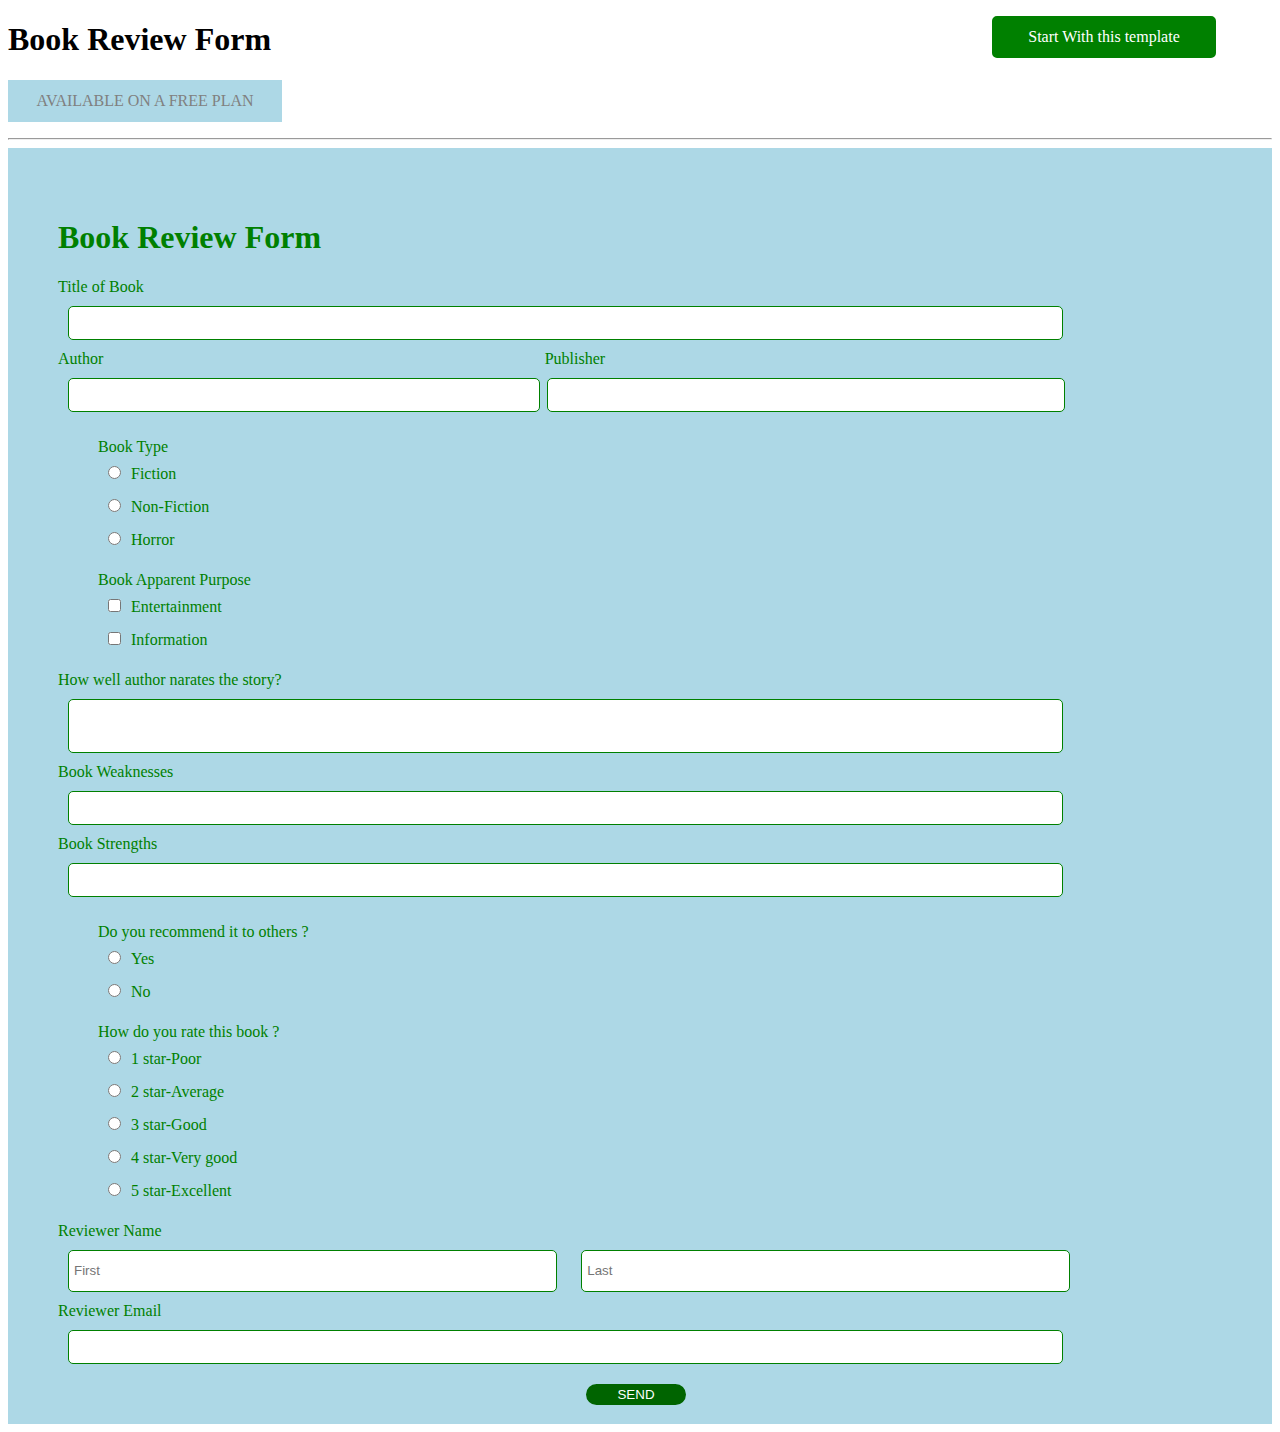
<file: ReviewForm/index.html>
<!DOCTYPE html>
<html>
    <head>
        <title>Review Form</title>
<link rel="stylesheet"  href="style.css">
    </head>
    <body id="bd1">
        <h1>Book Review Form</h1>
        <p id="pp1">Start With this template</p>
        <p id="p1">AVAILABLE ON A FREE PLAN</p>
        <hr>
        <div id="d1">
            <h1 id="hh1">Book Review Form</h1>
            <label>Title of Book</label><br>
           <input type="text" class="txt1"><br>
           <label>Author</label>
           <label id="l1">Publisher</label><br>
            <input type="text" id="txt2">
           <input type="text" id="i1" ><br>
        <ul>
           <li> <label>Book Type</label><br>
            <li><input type="radio" name="r1" >Fiction</li>
            <li><input type="radio" name="r1" >Non-Fiction</li>
            <li><input type="radio" name="r1" >Horror</li>
        </ul> 
        <ul>
            <li><label>Book Apparent Purpose</label><br>
            <li><input type="checkbox" name="c1">Entertainment</li>
            <li><input type="checkbox" name="c1">Information</li>
        </ul>
            <label>How well author narates the story?</label><br>
            <input type="text" class="txt3"><br>
       
            <label>Book Weaknesses</label><br>
            <input type="text" class="txt1"><br>

            <label>Book Strengths</label><br>
            <input type="text" class="txt1"> <br> 
        
        <ul>
            <li><label>Do you recommend it to others ?</label></li>
            <li><input type="radio" name="r2">Yes</li>
            <li><input type="radio" name="r2">No</li>
        </ul>    
        <ul>    
            <li><label>How do you rate this book ?</label></li>
            <li><input type="radio" name="r3">1 star-Poor</li>
            <li><input type="radio" name="r3">2 star-Average</li>
            <li><input type="radio" name="r3">3 star-Good</li>
            <li><input type="radio" name="r3">4 star-Very good</li>
            <li><input type="radio" name="r3">5 star-Excellent</li>
        </ul>
        
            <label>Reviewer Name</label><br>
            <input type="text" class="txt4" placeholder="First">
            <input type="text" class="txt4"placeholder="Last"><br>
       
            <label>Reviewer Email</label><br>
            <input type="text" class="txt1"><br>

            <input type="button" id="b1"value="SEND" onclick="tagprg.html">
        

        </div>
    </body>
</html>
</file>
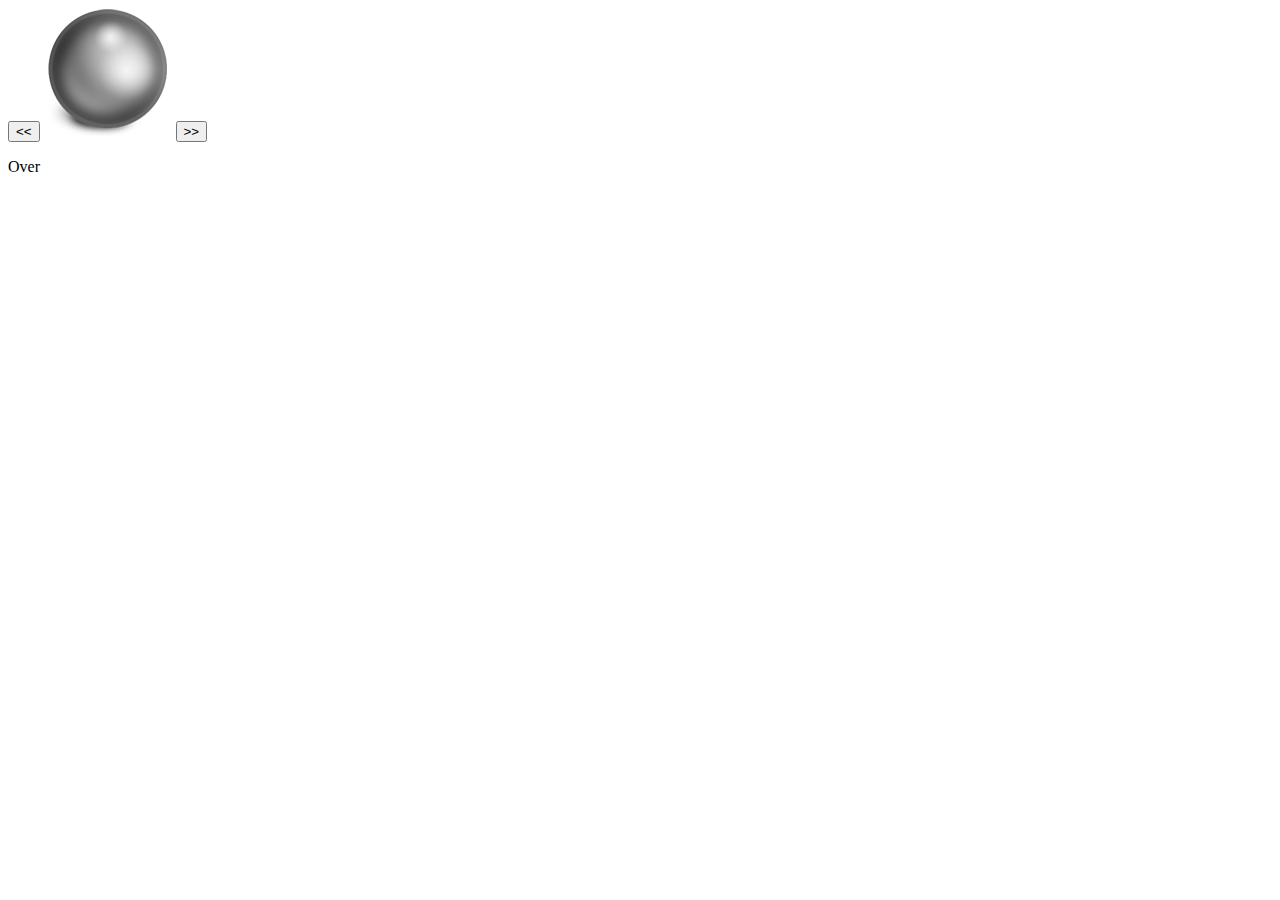
<file: cliprg.html>
<!DOCTYPE html>
<html>
<head>
	<meta charset="utf-8">
	<meta name="viewport" content="width=device-width, initial-scale=1">
	<title>Change Image using Click Button</title>
</head>
<body>
<form method="get" action="#">
<input type="button" name="btn1" value="<<" onclick="prev();">
<img src="pic5.png" id="pic" alt="pictures">
<input type="button" name="btn2" value=">>" onclick="next();">
<p id="pp1">Over</p>
</form>
<script type="text/javascript">

i=0;
//let si=setInterval(next,1000);

let img1=new Array("pic1.png","pic2.png","pic3.png","pic4.png","pic5.png");
let txt=['Picture','First','Second','Third','Last'];

function next()
{
	let pp=document.getElementById('pp1');
	let p=document.getElementById('pic');
	p.src=img1[i];
	pp.innerHTML=txt[i];
	i++;
	if(i==img1.length)
	{
		i=0;
		//clearInterval(si);
		//pp.innerHTML="Picture";
	}
}
function prev()
{
	let pp=document.getElementById('pp1');
	let p=document.getElementById('pic');
	p.src=img1[i];
	pp.innerHTML=txt[i];
	i--;
	if(i==0)
	{
		i=img1.length-1;
		//clearInterval(si);
		//pp.innerHTML="Picture";
	}
}	
</script>
</body>
</html>
</file>
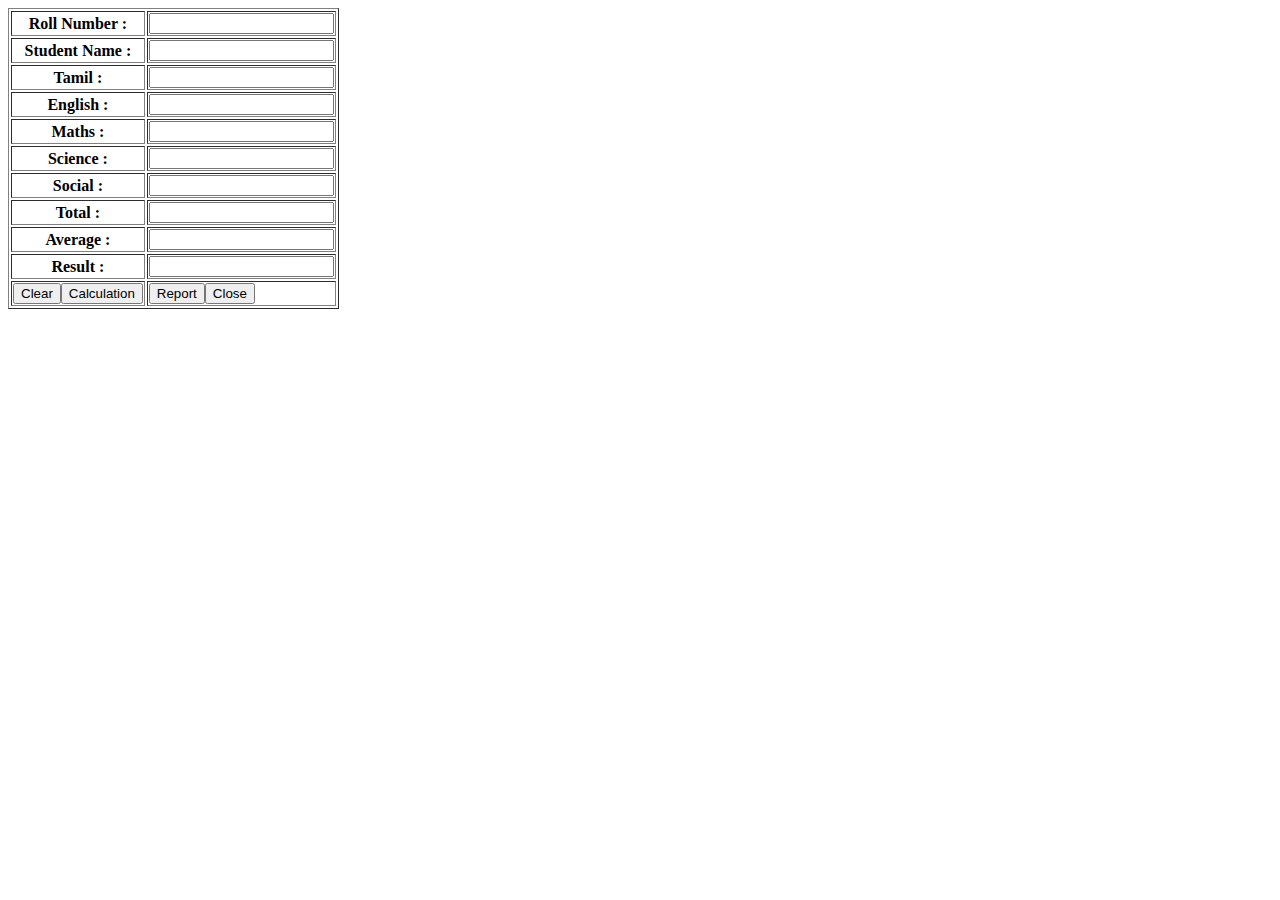
<file: MarkCalculation/markprg.html>
<!DOCTYPE html>
<html>
<head>
	<meta charset="utf-8">
	<meta name="viewport" content="width=device-width, initial-scale=1">
	<title>Mark Sheet Preparation</title>
	
</head>
<body>
<form method="get" action="#">
<script type="text/javascript">
	function markCalc()
	{
	let rno=[111,222,333,444,555,666,777];
	let sn=['Ram','Kumar','Raja','Saran','Arun','Raj','Kamal'];
	let m1=[77,56,76,45,87,76,54];
	let m2=[99,34,76,96,67,76,98];
	let m3=[88,55,99,44,66,98,67];
	let m4=[88,66,33,99,66,76,56];
	let m5=[77,65,99,77,55,76,56];

	let tot=[];
	let avg=[];
	let res=[];
	
	for(let i=0;i<rno.length;i++)
	{
		tot[i]=m1[i]+m2[i]+m3[i]+m4[i]+m5[i];
		avg[i]=tot[i]/5;
		if(m1[i]<40 || m2[i]<40 || m3[i]<40 || m4[i]<40 || m5[i]<40)
			res[i]='Fail';
		else if(avg>=80)
			res[i]='Honour';
		else if(avg>=70 && avg<80)
			res[i]='First Class';
		else if(avg>=60 && avg<70)
			res[i]='Second Class';
		else if(avg>=50 && avg<60)
			res[i]='Third Class';
		else
			res[i]='Pass';
	}

    document.write("<table border='1'>");
    document.write("<tr>");
    document.write("<th>"+"Roll Number"+"</th>");
    document.write("<th>"+"Student Name"+"</th>");
    document.write("<th>"+"Tamil"+"</th>");
    document.write("<th>"+"English"+"</th>");
    document.write("<th>"+"Maths"+"</th>");
    document.write("<th>"+"Science"+"</th>");
    document.write("<th>"+"Social"+"</th>");
    document.write("<th>"+"Total"+"</th>");
    document.write("<th>"+"Average"+"</th>");
    document.write("<th>"+"Result"+"</th>");
    document.write("</tr>");
	for(let i=0;i<rno.length;i++)
	{
	document.write("<tr>");
	document.write("<td>"+rno[i]+"</td>");	
	document.write("<td>"+sn[i]+"</td>");	
	document.write("<td>"+m1[i]+"</td>");	
	document.write("<td>"+m2[i]+"</td>");	
	document.write("<td>"+m3[i]+"</td>");	
	document.write("<td>"+m4[i]+"</td>");	
	document.write("<td>"+m5[i]+"</td>");	
	document.write("<td>"+tot[i]+"</td>");	
	document.write("<td>"+avg[i]+"</td>");	
	document.write("<td>"+res[i]+"</td>");	
    document.write("</tr>");
	}
	document.write("</table>");
	return;
}
</script>
<table border="1">
<tr><th>Roll Number : </th><td><input type="text" name="rn"></td></tr>
<tr><th>Student Name : </th><td><input type="text" name="sn"></td></tr>
<tr><th>Tamil : </th><td><input type="text" name="t"></td></tr>
<tr><th>English : </th><td><input type="text" name="e"></td></tr>
<tr><th>Maths : </th><td><input type="text" name="m"></td></tr>
<tr><th>Science : </th><td><input type="text" name="s"></td></tr>
<tr><th>Social : </th><td><input type="text" name="ss"></td></tr>
<tr><th>Total : </th><td><input type="text" name="tt"></td></tr>
<tr><th>Average : </th><td><input type="text" name="aa"></td></tr>
<tr><th>Result : </th><td><input type="text" name="rr"></td></tr>
<tr><td><input type="reset" value="Clear" name="ret"><input type="button" name="btn1" value="Calculation"><td><input type="button" name="btn2" value="Report" onclick="markCalc();"><input type="button" name="btn3" value="Close" onclick="window.close();"> </td>
</tr>	

</table>

</form>
</body>
</html>
</file>
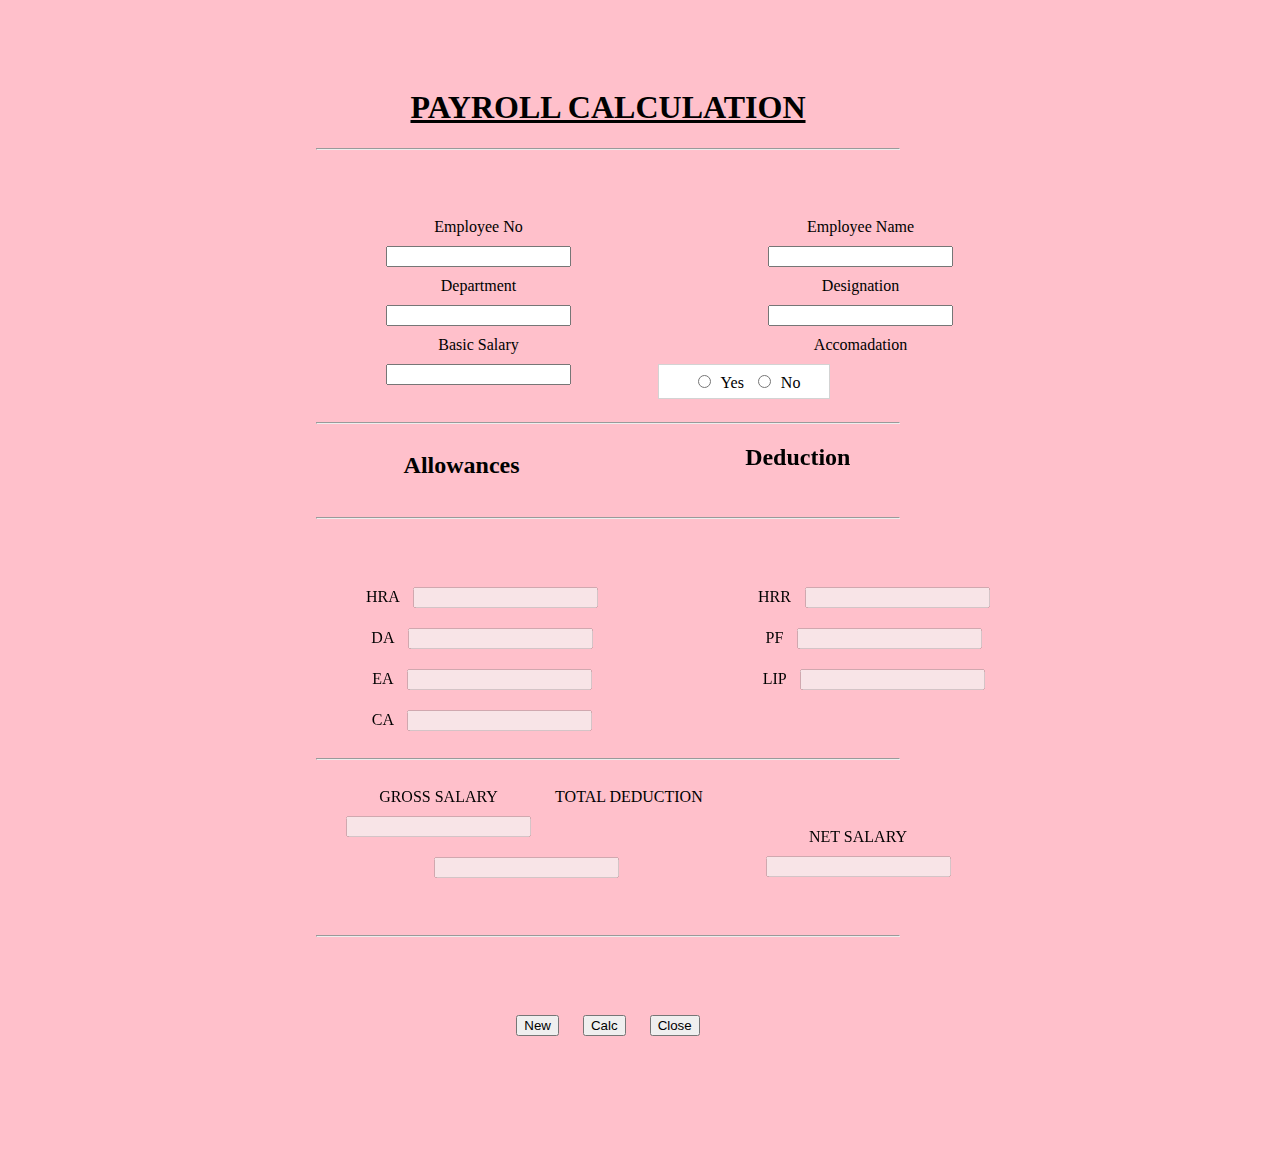
<file: Payroll/PayRoll.html>
<!DOCTYPE html>
<html>
    <head>
        <title>Payroll calculation</title>
        <link rel="stylesheet" href="style.css">
        <link rel="script" href="script.js">
        </head>
    <body>
        <form  method="get"action="#">
        <div id="bd" align="center">
        <h1 id="hh1">PAYROLL CALCULATION</h1>
        <hr>
        <div id="dd1">
        <section id="s1">
        <label id="l1"class="t1">Employee No</label><br>
        <input id="i1" type="text"class="t1" ><br>
        <label  id="l2"class="t1">Department</label><br>
        <input  id="i2"type="text"class="t1"><br>
        <label  id="l3"class="t1">Basic Salary

        </label><br>
        <input  id="i3"type="text"class="t1"><br>
        </section>
        <section id="s2">
        <label id="l4" class="l1">Employee Name</label><br>
        <input id="i4"type="text"class="l1"><br>        
        <label id="l5"class="l1">Designation</label><br>
        <input  id="i5"type="text"class="l1"><br>        
        <label  id="l6"class="l1">Accomadation</label><br>
        </section>
        <section id="s3">
        <input id="i6" type="radio"  class="t1"name="r1" >Yes
        <input  id="ii6"type="radio" name="r1" class="t1" >No
        </section>
        </div>
        <hr>

        <h2 id="h2">Allowances</h2>
        <h2 id="h3">Deduction</h2><br>
       

        <hr>
        <div id="d1">
        <section id="s4">
        <label  id="l7"class="t2" >HRA</label>
        <input id="i7"type="text"class="t2"disabled><br>       
        <label id="l8" class="t2">DA</label>
        <input id="i8"type="text"class="t2"disabled><br>       
        <label id="l9"class="t2">EA</label>
        <input id="i9"type="text"class="t2"disabled><br>       
       <label id="l10"class="t2">CA</label>
       <input  id="i10"type="text"class="t2"disabled><br>
        </section>
        <sesction id="s5">
       <label id="l11"class="l2">HRR</label>
       <input id="i11"type="text"class="l2"disabled><br>
       <label id="l12"class="l2">PF</label>
       <input id="i12"type="text"class="l2"disabled><br>
       <label id="l13"class="l2">LIP</label>
       <input id="i13"type="text"class="l2"disabled><br>
        </sesction>
        </div>
        <hr>

        <div id="d3">
        <section id="s6">
        <label  id="l14"class="t3">GROSS SALARY</label><br>
        <input id="i14" type="text"class="t3"disabled>
        </section>
        <section id="s8">
        <label id="l15"class="t4">TOTAL DEDUCTION</label><br>
        <input id="i15"type="text" class="t4"disabled>
        </section>
        <section id="s7">
        <label id="l16"class="t5">NET SALARY</label><br>
        <input  id="i16"type="text" class="t5"disabled>
        </section>
        </div>
        <hr>
        <div id="d4">
            <input id="b1"type="reset"class="b1" value="New" >
            <input id="b2"type="button"class="b1" value="Calc"onclick="payroll();">
            <input id="b3"type="button"class="b1" value="Close" onclick="cls();">
        </div>
    </div>
        </form>
    </body>
</html>
</file>
<file: ReviewForm/style.css>
#pp1
{
    text-align: center;
    width:200px;
    color:white;
    background-color: green;
    border:2px solid green;
    border-radius: 5px;
    position:absolute;
    right: 5%;
    top: 0%;
    padding: 10px;
}
#p1
{
    text-align: center;
    width: 250px  ;
    color:grey;
    background-color:lightblue ;
    border:2px solid lightblue;
    padding:10px;
}
input
{
    border-radius: 5px;
    border: 1px solid green;
    margin: 10px;
}

div
{
    color:green;
    background-color: lightblue;
    padding: 50px;
}
.txt1
{
    width:85%;
    height: 30px;
    
}
.txt3
{
    width:85%;
    height: 50px;
}
.txt2
{
    width:40%;
    height: 30px;


}
.txt4
{
    width:41%;
    height: 30px;
    color:green;
    padding: 5px;
}
#txt3
{
    width:40%;
    height: 30px;
}
#txt2
{
    width:40%;
    height: 30px;
}
li
{
    list-style: none;
}
#b1
{
    margin: 10px;
    text-align: center;
    width:100px;
    color:white;
    background-color: darkgreen;
    border:2px solid darkgreen;
    border-radius: 50px;
    position: absolute;
    left: 45%;
}
#l1
{
    position:relative;
    right: 53%;
    float: right;
}
#i1
{
    width:40%;
    height: 30px;
    position: absolute;
    right: 16%;

}
</file>
<file: Payroll/style.css>
body
            {
               
                margin-right: 25%;
                margin-left: 20%;
                background-color: pink;
            }
            /*#bd
            {
                border:2px solid pink;
                background-color: pink; 
                background-position: center;
                overflow:auto;
            }*/
                  
            #s3
            {
                background-color: white;
                width: 170px;
                border: 1px solid lightgray;
                margin: 10px;
                position:sticky;
                right:-15%;
                float: right; 
            }
            #s1,#s4,#s6
            {
                position: sticky;
                float:left;
            }
            #s2,#s5
            {
                position: relative;
                left:150px;
            }           
            #hh1
            {
                text-align: center;
                text-decoration: underline;
            }
            #h2
            {
              float:left;              
              padding-left: 15%;
            }
            #h3
            {
                position: relative;
                bottom: -2%;
              padding-left: 65%;
            }
            input
            {
                margin: 10px;

            }
            div
            {
                padding: 60px;
            }
            #d1
            {
                padding: 50px;
            }
            #d3
            {
                padding: 20px;
                margin-bottom: -40px;
            }
            #s7
            {
                position: relative;
                left:250px;
                bottom:60px;        
            }
            #s8
            {
               
                margin-right: 30%;
            }
            @media only screen and (min-width:300px)and(max-width:1200px)
            {
                body
                {
                background-color : magenta;
                }
            }
</file>
